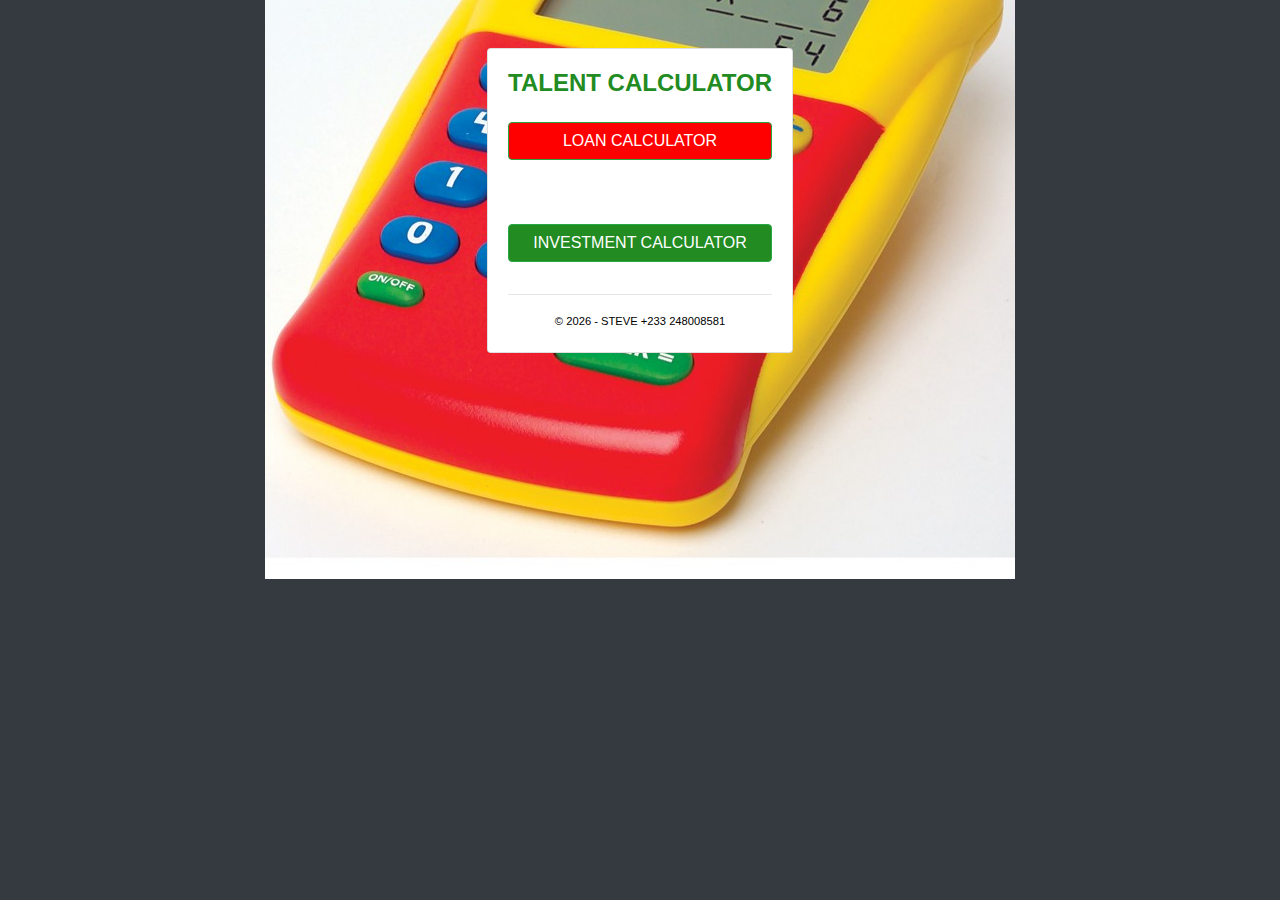
<file: index.html>
<!DOCTYPE html>
<html lang="en">
<head>
    <meta charset="UTF-8">
    <meta name="viewport" content="width=device-width, initial-scale=1.0">
    <meta http-equiv="X-UA-Compatible" content="ie=edge">
    <title>Talent Calculator</title>

    <link rel="stylesheet" href="https://stackpath.bootstrapcdn.com/bootstrap/4.3.1/css/bootstrap.min.css" integrity="sha384-ggOyR0iXCbMQv3Xipma34MD+dH/1fQ784/j6cY/iJTQUOhcWr7x9JvoRxT2MZw1T" crossorigin="anonymous">
    <link rel="stylesheet" href="style.css">
    <script src="jquery-3.4.1.min.js"></script>
   
</head>
<body class="bg-dark" style="background-image: url(r.jpg); background-repeat: no-repeat; background-size: auto auto; background-position: center center;">
    
   
    <div class="container">
        <div class="row" style="margin:0px 1% 5% 1%">
            <div class="col-xs-12 mx-auto">
                <div class="card card-body text-center mt-5">
                    <h1 class="heading display-8 pb-3" style="color:forestgreen;font-size:x-large;font-weight:900">TALENT CALCULATOR</h1>
                    <form id="loan-form">


                        <div class="form-group" onclick="location.href= 'loan.html'; return false;">
                            <input type="submit" value="LOAN CALCULATOR" class="btn btn-success btn-block" style="background-color:red;color:white">
                        </div>

                        <br /><br />

                        <div class="form-group" onclick="location.href= 'invest.html'; return false;">
                            <input type="submit" value="INVESTMENT CALCULATOR" class="btn btn-success btn-block" style="background-color:forestgreen;color:white">
                        </div>
                    </form>
                    <hr />
                    <button style="font-size: 70%; border: hidden; background-color: transparent;  text-decoration: none" onclick="location.href='tel:+233248008581'">

                   <input type="button" id="cc"  style="width:185px;border:hidden;background-color:transparent " readonly="readonly" />


                    </button>




                    
                </div>
            </div>
        </div>
    </div>

    <script src="https://code.jquery.com/jquery-3.3.1.slim.min.js" integrity="sha384-q8i/X+965DzO0rT7abK41JStQIAqVgRVzpbzo5smXKp4YfRvH+8abtTE1Pi6jizo" crossorigin="anonymous"></script>
    <script src="https://cdnjs.cloudflare.com/ajax/libs/popper.js/1.14.7/umd/popper.min.js" integrity="sha384-UO2eT0CpHqdSJQ6hJty5KVphtPhzWj9WO1clHTMGa3JDZwrnQq4sF86dIHNDz0W1" crossorigin="anonymous"></script>
    <script src="https://stackpath.bootstrapcdn.com/bootstrap/4.3.1/js/bootstrap.min.js" integrity="sha384-JjSmVgyd0p3pXB1rRibZUAYoIIy6OrQ6VrjIEaFf/nJGzIxFDsf4x0xIM+B07jRM" crossorigin="anonymous"></script>

    <script src="index.js"></script>
</body>
</html>
</file>
<file: style.css>
#loading, #results {
    display: none;
}
/*.form-group {
    border-radius: 70%;
}*/

/*::placeholder {*/ /* Chrome, Firefox, Opera, Safari 10.1+ */
  /*color: white;
  opacity: 100%;*/ /* Firefox */
/*}

:-ms-input-placeholder {*/ /* Internet Explorer 10-11 */
    /*color: white;
    opacity: 100%;
}*/
</file>
